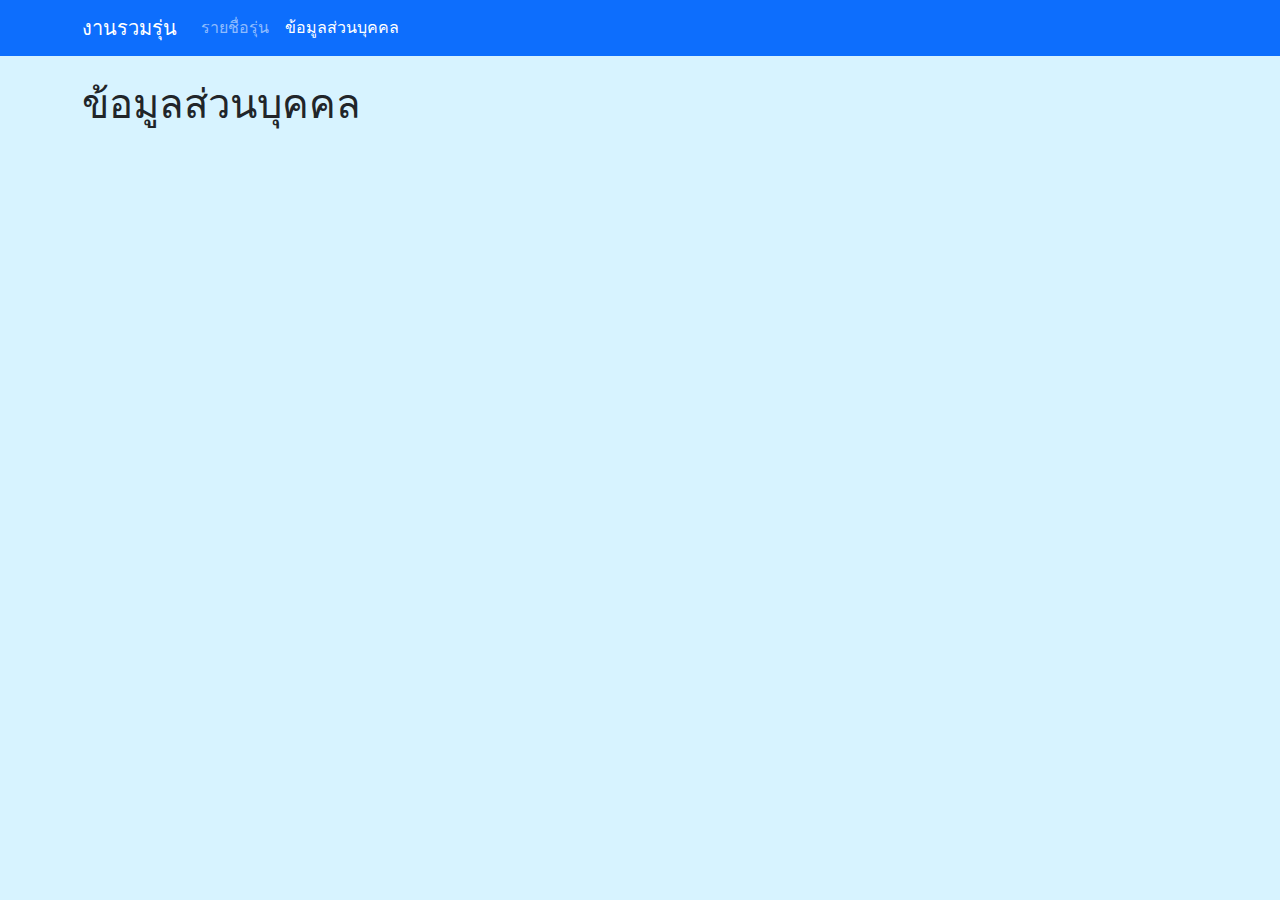
<file: New folder/personal-info.html>
<!DOCTYPE html>
<html lang="th">
<head>
    <meta charset="UTF-8">
    <meta name="viewport" content="width=device-width, initial-scale=1.0">
    <title>งานรวมรุ่น - ข้อมูลส่วนบุคคล</title>
    <link href="https://cdn.jsdelivr.net/npm/bootstrap@5.3.0-alpha1/dist/css/bootstrap.min.css" rel="stylesheet">
    <link href="styles.css" rel="stylesheet">
</head>
<body>
    <nav class="navbar navbar-expand-lg navbar-dark bg-primary">
        <div class="container">
            <a class="navbar-brand" href="index.html">งานรวมรุ่น</a>
            <button class="navbar-toggler" type="button" data-bs-toggle="collapse" data-bs-target="#navbarNav">
                <span class="navbar-toggler-icon"></span>
            </button>
            <div class="collapse navbar-collapse" id="navbarNav">
                <ul class="navbar-nav">
                    <li class="nav-item"><a class="nav-link" href="index.html">รายชื่อรุ่น</a></li>
                    <li class="nav-item"><a class="nav-link active" href="personal-info.html">ข้อมูลส่วนบุคคล</a></li>
                </ul>
            </div>
        </div>
    </nav>

    <div class="container mt-4">
        <h1 class="mb-4">ข้อมูลส่วนบุคคล</h1>
        <div class="row" id="personList">
            <!-- รายชื่อบุคคลจะถูกเพิ่มเข้ามาด้วน JavaScript -->
        </div>
    </div>

    <!-- สำหรับแสดงข้อมูลส่วนบุคคล -->
    <div class="modal fade" id="personalInfoModal" tabindex="-1" aria-hidden="true">
        <div class="modal-dialog">
            <div class="modal-content">
                <div class="modal-header">
                    <h5 class="modal-title" id="personName"></h5>
                    <button type="button" class="btn-close" data-bs-dismiss="modal" aria-label="Close"></button>
                </div>
                <div class="modal-body">
                    <p><strong>ปีที่จบการศึกษา:</strong> <span id="graduationYear"></span></p>
                    <p><strong>ที่อยู่:</strong> <span id="stay"></span></p>
                    <p><strong>อีเมล:</strong> <span id="email"></span></p>
                    <p><strong>อาชีพปัจจุบัน:</strong> <span id="occupation"></span></p>
                    <p><strong>เบอร์โทร:</strong> <span id="phone"></span></p>
                    <p><strong>ข้อความถึงเพื่อนร่วมรุ่น:</strong> <span id="message"></span></p>
                </div>
            </div>
        </div>
    </div>

    <script src="https://cdn.jsdelivr.net/npm/bootstrap@5.3.0-alpha1/dist/js/bootstrap.bundle.min.js"></script>
    <script>
        // แสดงรายชื่อ
        const personList = document.getElementById('personList');
        peopleData.forEach(person => {
            const personCard = document.createElement('div');
            personCard.className = 'col-md-4 mb-3';
            personCard.innerHTML = `
                <div class="card">
                    <div class="card-body">
                        <h5 class="card-title">${person.name}</h5>
                        <p class="card-text">รุ่นปี ${person.graduationYear}</p>
                        <button class="btn btn-primary" onclick="showPersonalInfo(${person.id})">ดูข้อมูลส่วนบุคคล</button>
                    </div>
                </div>
            `;
            personList.appendChild(personCard);
        });

        // ฟังก์ชันที่เอาไว้แสดงข้อมูลส่วนบุคคล
        function showPersonalInfo(personId) {
            const person = peopleData.find(p => p.id === personId);
            if (person) {
                document.getElementById('personName').textContent = person.name;
                document.getElementById('graduationYear').textContent = person.graduationYear;
                document.getElementById('email').textContent = person.email;
                document.getElementById('occupation').textContent = person.occupation;
                document.getElementById('message').textContent = person.message;
                new bootstrap.Modal(document.getElementById('personalInfoModal')).show();
            }
        }
    </script>
</body>
</html>
</file>
<file: New folder/styles.css>
body {
    background-color: #9de3ff69;
}

.navbar {
    margin-bottom: 20px;
}

.card {
    box-shadow: 0 4px 8px rgba(0,0,0,0.1);
}

.card:hover {
    box-shadow: 0 8px 16px rgba(0,0,0,0.2);
    transition: box-shadow 0.3s ease-in-out;
}
</file>
